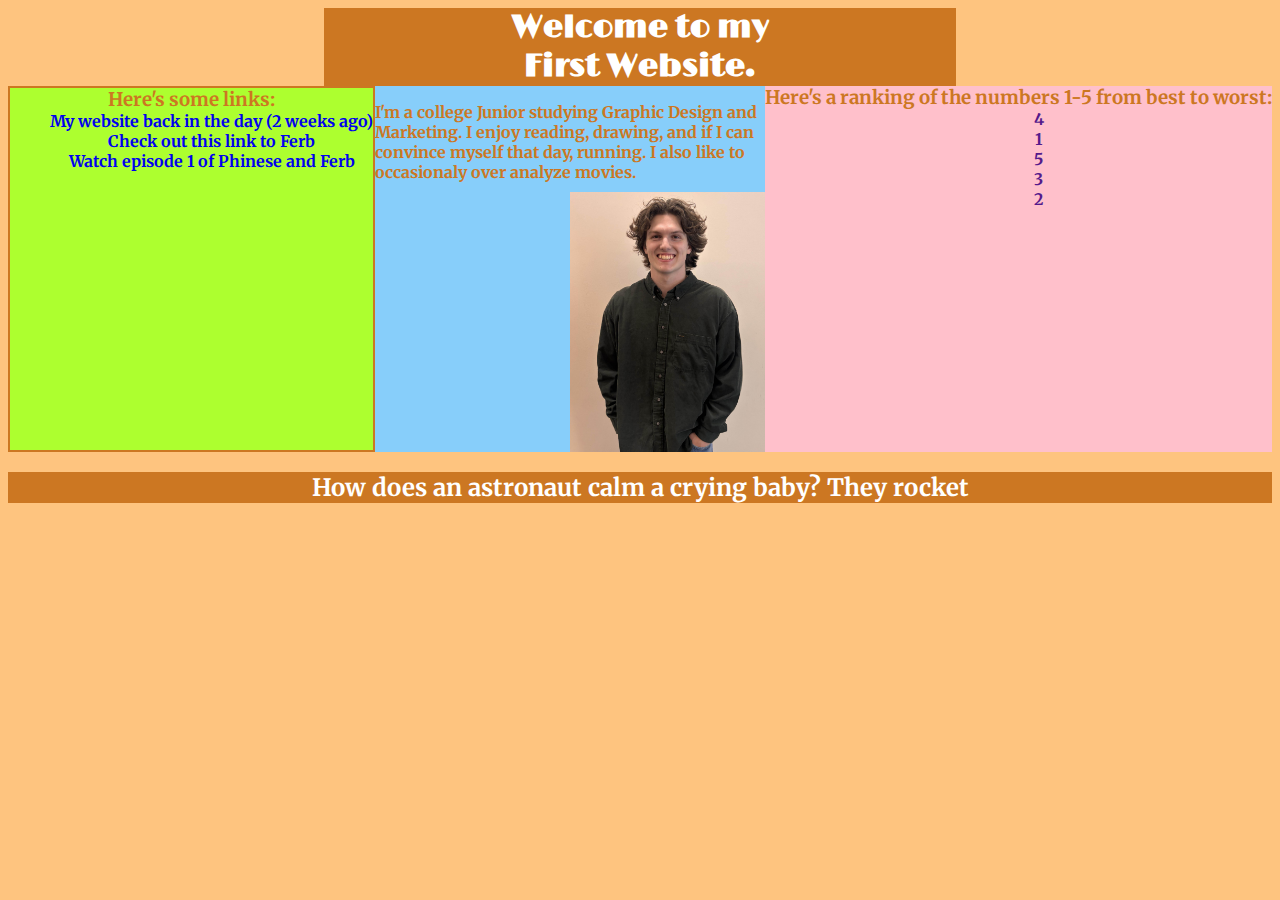
<file: index.html>
<!DOCTYPE html>
<html>

<head>
	<title>Cool Website</title>
	<link rel="stylesheet" type="text/css" href="style.css">
	<link rel="preconnect" href="https://fonts.googleapis.com">
	<link rel="preconnect" href="https://fonts.gstatic.com" crossorigin>
	<link href="https://fonts.googleapis.com/css2?family=Limelight&family=Merriweather:ital,opsz,wght@0,18..144,300..900;1,18..144,300..900&display=swap" rel="stylesheet">

</head> 

<body>
			
		<h1>
			Welcome to my <br>
			First Website.
		</h1>
<div class= "wrapper">
	<article class= "me">

		<p id= "description">
			I'm a college Junior studying Graphic Design and Marketing. I enjoy reading, drawing, and if I can convince myself that day, running. I also like to occasionaly over analyze movies.
		
		<a href="mailto:cmelder2@cougars.ccis.edu">
			<img id="cam" src="websiteportrait.jpg" alt="portrait of a handsome fella">
		</a>
		</p>
	</article>

	<div class= "rank">
		<h3>
			Here's a ranking of the numbers 1-5 from best to worst:
		</h3>
		
		<ul>
			<li><a href= "">4</a></li>
			<li><a href= "">1</a></li>
			<li><a href= "">5</a></li>
			<li><a href= "">3</a></li>
			<li><a href= "">2</a></li>
		</ul>
		</p>
	</div>


	<div class= "navigation">
		<h3>
			Here's some links:
		</h3>

			<ul>
				<li class= first><a href="old_index.html">My website back in the day (2 weeks ago)</a></li>
				<li><a href="index_2.html">Check out this link to Ferb</a></li>
				<li><a href= "https://www.youtube.com/watch?v=fLWBx37eKBM"> Watch episode 1 of Phinese and Ferb </a></li>
			</ul>
	
	</div>

</div>
	<h2 id= "joke"> 
			How does an astronaut calm a crying baby? 
			<span class="punchline">They rocket</span>
		</h2>

</body>
</html>
</file>
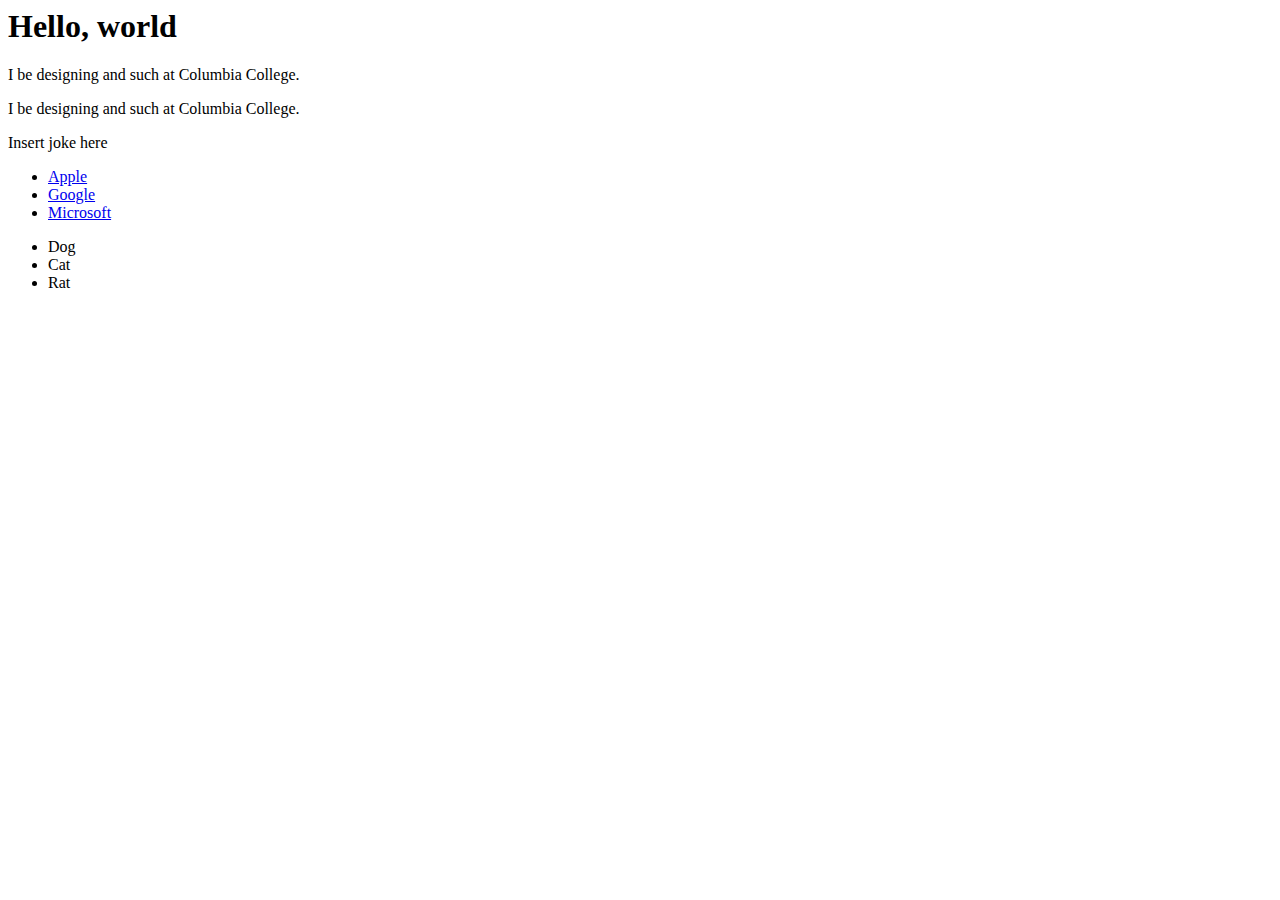
<file: index2.html>
<html>
<head>
 <title>Cool Website</title>
</head> 
<body>
 <h1>Hello, world</h1>

<p>I be designing and such at Columbia College.</p>
<p>I be designing and such at Columbia College.</p>

<p>Insert joke here</p>
<ul>
 <li><a href="https://apple.com">Apple</a></li>
 <li><a href="https://google.com">Google</a></li>
 <li><a href="https://microsoft.com">Microsoft</a></li>
</ul>

<ul>
<li>Dog</li>
<li>Cat</li>
<li>Rat</li>
 </ul>
</body>
</html>
</file>
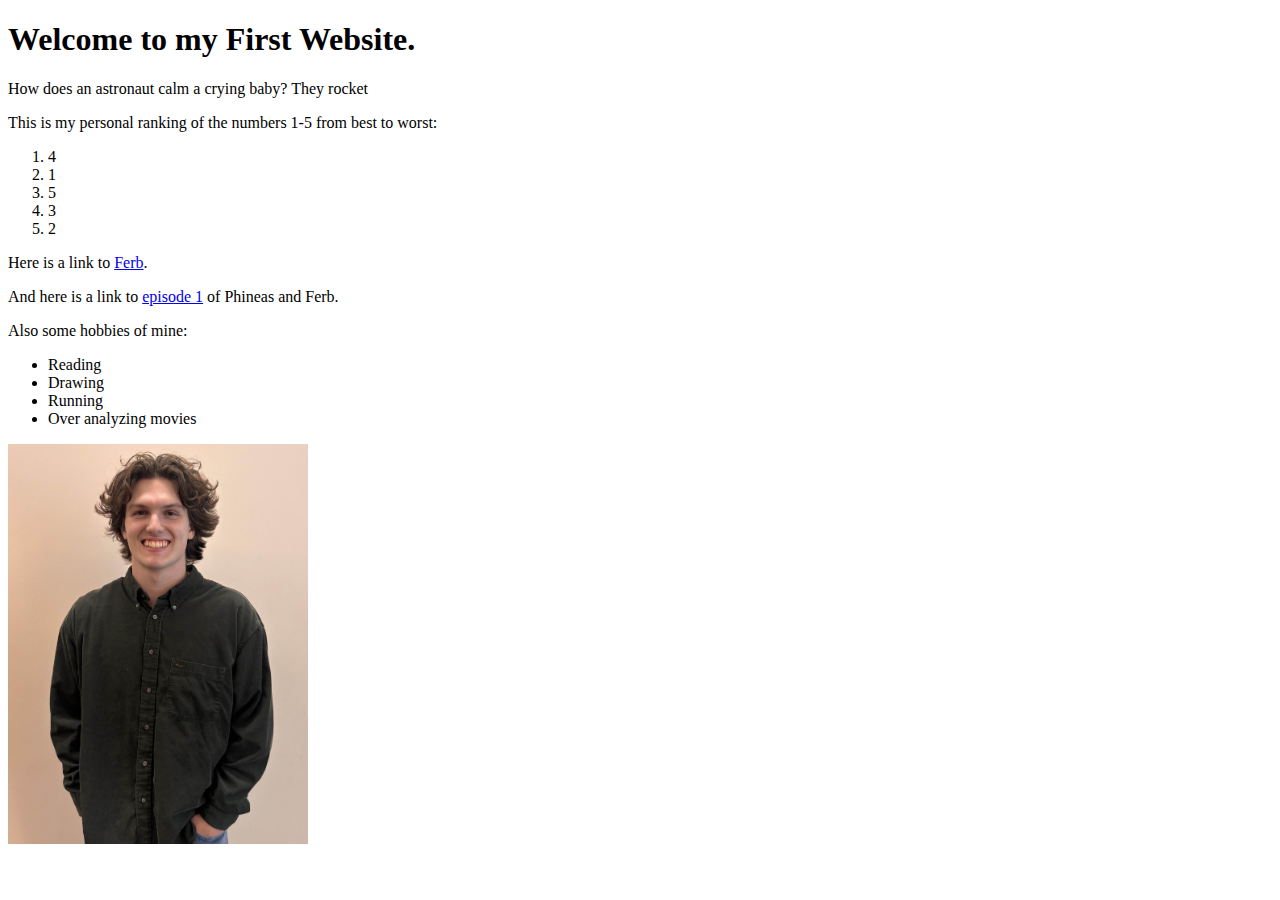
<file: old_index.html>
<!DOCTYPE html>
<html>
<head>
 <title>Cool Website</title>
</head> 
<body>
 <h1>Welcome to my First Website.</h1>


<p>How does an astronaut calm a crying baby?
They rocket</p>

<p>This is my personal ranking of the numbers 1-5 from best to worst:</p>
<ol>
	<li> 4 </li>
	<li> 1 </li>
	<li> 5 </li>
	<li> 3 </li>
	<li> 2 </li>
</ol>

<p>
 Here is a link to <a href="index_2.html">Ferb</a>.
</p>

<p>

 And here is a link to  <a href="https://www.youtube.com/watch?v=fLWBx37eKBM">episode 1</a> of Phineas and Ferb.
 </p>

<p>
	Also some hobbies of mine:
<ul>
<li>Reading</li>
<li>Drawing</li>
<li>Running</li>
<li>Over analyzing movies</li>
 </ul>

 <p>
	<a href="mailto:cmelder2@cougars.ccis.edu">
	<img src="websiteportrait.jpg" height="400px"/></a>
</p>


</body>
</html>
</file>
<file: style.css>
html{
    background-color: #fec47f;
}

h1{

    font-family: "Limelight", Georgia, Times New Roman, serif;
    display:block;
    background-color: #CC7722;
    margin: auto;
    width: 50%;
    color: white;
}
body{
    text-align: center;
    color:#CC7722;
    font-family: "Merriweather", Helvetica, Arial, sans-serif; 
    font-size: 1em;

}

.me{
    background-color: lightskyblue;
    text-align: left;
}

#cam{
    display: block;
    width: 50%;
    margin-left: auto;
    margin-right: auto;
    margin-top: 10px;
}

.navigation {
    background-color: greenyellow;
    text-align: center;
    display: block;
    border-style: solid;
    border-width: 2px;
}

.rank{
    background-color: pink;
    border-top: 1px;

}

#joke{
    color: white;
    display: block;
    background-color: #CC7722;
}

h3 {
    margin: 0;
}

ul{
    list-style-type: none;
    margin: 0; 
    display: block;
}

a{
    text-decoration: none;

}

.wrapper{
  display: flex;
  flex-flow: row wrap;
  font-weight: Bold;
  text-align: center;

@media(min-width: 800px){

    img{
        width:50%;
        margin-right:10px;
        justify-content: flex-end;
        float: right;
    }

  .me {
        flex: 3 0px;
    }

  .navigation{
        order:1;
    }
  .me{
        order: 2;
     }
  .rank{
        order: 3;
    }
}

    body {
        padding: 2em;
    }

@media(max-width: 800px){
    text-align: center;

img {
    width:50%;
  margin-right:10px;
}

.first {
  
}

}
</file>
